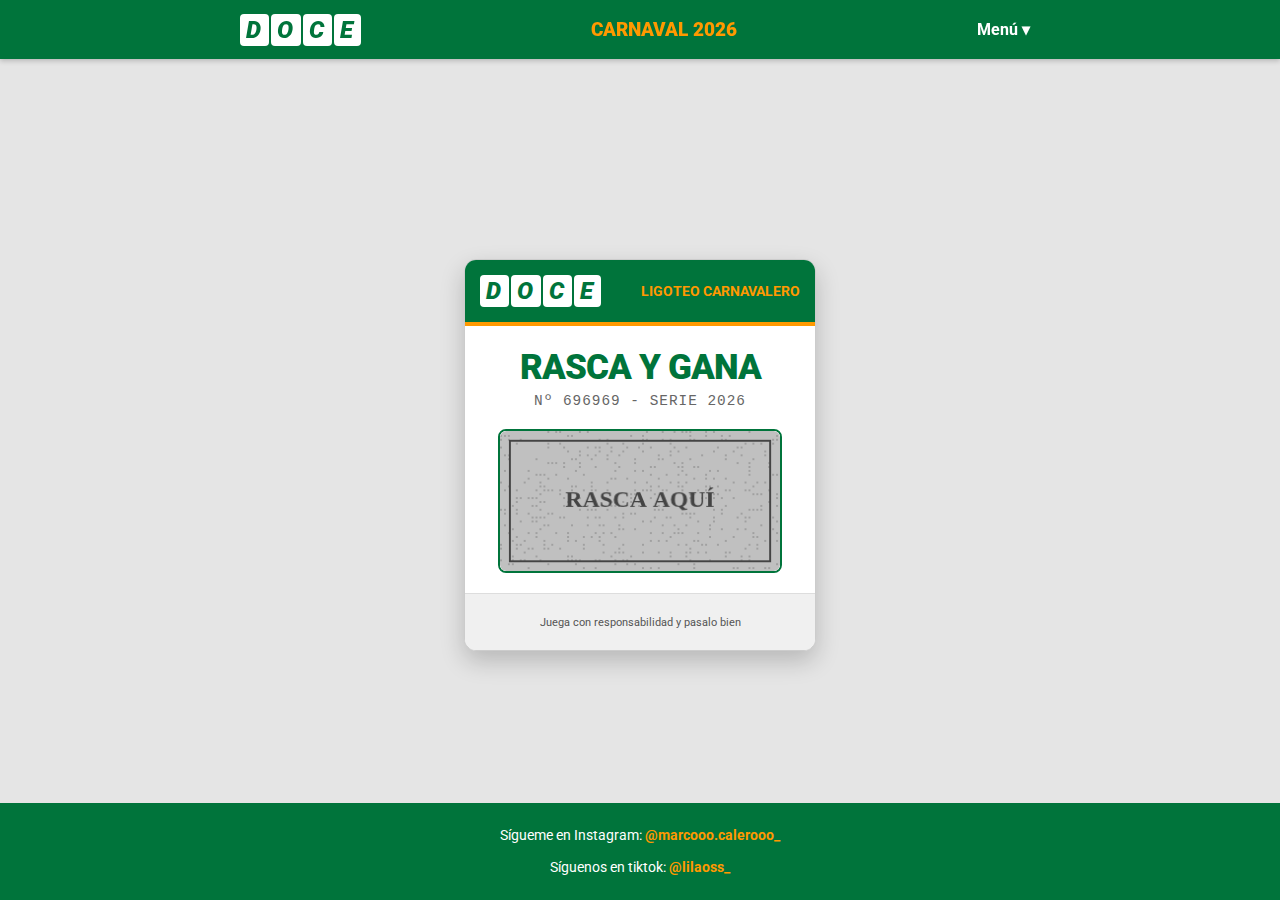
<file: index.html>
<!DOCTYPE html>
<html lang="es">

<head>
    <meta charset="UTF-8">
    <meta name="viewport" content="width=device-width, initial-scale=1.0">
    <title>Sorteo de Carnaval</title>
    <link rel="stylesheet" href="style.css">
    <link href="https://fonts.googleapis.com/css2?family=Roboto:wght@400;700;900&display=swap" rel="stylesheet">
</head>

<body>
    <header class="main-header">
        <div class="header-content">
            <div class="logo-once">
                <span>D</span><span>O</span><span>C</span><span>E</span>
            </div>
            <div class="brand">Carnaval 2026</div>
            <nav>
                <ul class="menu">
                    <li class="dropdown">
                        <a href="#">Menú ▾</a>
                        <ul class="dropdown-content">
                            <li><a href="#">Inicio</a></li>
                            <li><a href="#">Premios</a></li>
                            <li><a href="#">Reglas</a></li>
                            <li><a href="#">Contacto</a></li>
                        </ul>
                    </li>
                </ul>
            </nav>
        </div>
    </header>
    <div class="ticket-container">
        <div class="logo-bar">
            <!-- Simulated ONCE logo style -->
            <div class="logo-once">
                <span>D</span><span>O</span><span>C</span><span>E</span>
            </div>
            <div class="slogan">Ligoteo carnavalero</div>
        </div>

        <div class="ticket-header">
            <h1>RASCA Y GANA</h1>
            <div class="ticket-number">Nº 696969 - SERIE 2026</div>
        </div>

        <div class="scratch-area" id="scratch-container">
            <div id="result-message" class="hidden-message">
                <!-- Result text will be injected here by JS -->
            </div>
            <canvas id="scratch-canvas"></canvas>
            <div class="scratch-instruction">PREMIO AL INSTANTE</div>
        </div>

        <div class="ticket-footer">
            <p>Juega con responsabilidad y pasalo bien</p>
        </div>
    </div>

    <footer class="main-footer">
        <p>Sígueme en Instagram: <a
                href="https://www.instagram.com/marcooo.calerooo_?igsh=ZXNkczNhNmYxM2ty&utm_source=qr"
                target="_blank">@marcooo.calerooo_</a>
        </p>
        <p>Síguenos en tiktok: <a href="https://www.tiktok.com/@lilaoss_?_r=1&_t=ZN-93oPbCXiLqw"
                target="_blank">@lilaoss_</a>
        </p>
    </footer>

    <script src="script.js"></script>
</body>

</html>
</file>
<file: style.css>
:root {
    --once-green: #00743b;
    --once-yellow: #ff9900;
    --white: #ffffff;
    --black: #000000;
    --gray: #f0f0f0;
}

body {
    margin: 0;
    padding: 0;
    background-color: #e5e5e5;
    font-family: 'Roboto', sans-serif;
    display: flex;
    justify-content: center;
    align-items: center;
    min-height: 100vh;
}

.ticket-container {
    background-color: var(--white);
    width: 90%;
    max-width: 350px;
    border-radius: 12px;
    box-shadow: 0 10px 25px rgba(0,0,0,0.2);
    overflow: hidden;
    position: relative;
    border: 1px solid #ccc;
}

.logo-bar {
    background-color: var(--once-green);
    color: var(--once-yellow);
    padding: 15px;
    display: flex;
    justify-content: space-between;
    align-items: center;
    border-bottom: 4px solid var(--once-yellow);
}

.logo-once {
    font-weight: 900;
    font-size: 1.5rem;
    letter-spacing: 2px;
    display: flex;
    gap: 2px;
}

.logo-once span {
    background: var(--white);
    color: var(--once-green);
    padding: 2px 6px;
    border-radius: 4px;
    font-style: italic;
}

.slogan {
    font-size: 0.9rem;
    font-weight: bold;
    text-transform: uppercase;
}

.ticket-header {
    text-align: center;
    padding: 20px 10px 10px;
    background-color: var(--white);
}

.ticket-header h1 {
    margin: 0;
    color: var(--once-green);
    font-size: 2.2rem;
    font-weight: 900;
    text-transform: uppercase;
    letter-spacing: -1px;
}

.ticket-number {
    font-size: 0.9rem;
    color: #666;
    margin-top: 5px;
    font-family: 'Courier New', monospace;
    letter-spacing: 1px;
}

.scratch-area {
    position: relative;
    width: 280px;
    height: 140px;
    margin: 10px auto 20px;
    border: 2px solid var(--once-green);
    border-radius: 8px;
    background-color: #eee;
    overflow: hidden;
    cursor: auto;
    /* Custom coin cursor */
    cursor: url('data:image/svg+xml;utf8,<svg xmlns="http://www.w3.org/2000/svg" width="32" height="32" viewBox="0 0 24 24" fill="%23ffd700" stroke="%23b8860b" stroke-width="2"><circle cx="12" cy="12" r="10"/></svg>') 16 16, auto;
    user-select: none;
}

.hidden-message {
    position: absolute;
    top: 0;
    left: 0;
    width: 100%;
    height: 100%;
    display: flex;
    flex-direction: column;
    justify-content: center;
    align-items: center;
    background-color: var(--white);
    font-family: 'Roboto', sans-serif;
    font-weight: 900;
    text-align: center;
    z-index: 1;
}

.hidden-message span:first-child {
    font-size: 1.8rem;
    display: block;
    margin-bottom: 5px;
}

.hidden-message span:last-child {
    font-size: 1.2rem;
}

canvas {
    position: absolute;
    top: 0;
    left: 0;
    z-index: 2;
    width: 100%;
    height: 100%;
    border-radius: 6px; /* slightly smaller than container to look like a coating */
}

.scratch-instruction {
    position: absolute;
    bottom: -25px;
    left: 0;
    width: 100%;
    text-align: center;
    font-size: 0.75rem;
    color: #888;
    font-weight: bold;
    pointer-events: none;
}

.ticket-footer {
    background-color: var(--gray);
    padding: 10px;
    text-align: center;
    font-size: 0.7rem;
    color: #555;
    border-top: 1px solid #ddd;
}

.barcode {
    font-family: 'Libre Barcode 39 Text', cursive; /* Fallback to cursive if not loaded, mainly decorative */
    font-size: 1.5rem;
    letter-spacing: 2px;
    margin-top: 5px;
    transform: scaleY(0.6);
    opacity: 0.6;
}

/* Animations */
@keyframes pop {
    0% { transform: scale(0.5); opacity: 0; }
    80% { transform: scale(1.1); opacity: 1; }
    100% { transform: scale(1); }
}

.win-animate {
    animation: pop 0.6s cubic-bezier(0.175, 0.885, 0.32, 1.275) forwards;
}

.confetti {
    position: fixed;
    width: 12px;
    height: 12px;
    background-color: var(--once-yellow);
    animation: fall linear forwards;
    z-index: 999;
}

@keyframes fall {
    to { transform: translateY(100vh) rotate(720deg); }
}

/* Main Header & Footer Styles */
.main-header {
    position: fixed;
    top: 0;
    left: 0;
    width: 100%;
    background-color: var(--once-green);
    color: var(--white);
    padding: 10px 0;
    box-shadow: 0 2px 5px rgba(0,0,0,0.2);
    z-index: 1000;
}

.header-content {
    width: 90%;
    max-width: 800px;
    margin: 0 auto;
    display: flex;
    justify-content: space-between;
    align-items: center;
}

.brand {
    font-weight: 900;
    font-size: 1.2rem;
    color: var(--once-yellow);
    text-transform: uppercase;
}

.menu {
    list-style: none;
    margin: 0;
    padding: 0;
}

.dropdown {
    position: relative;
    display: inline-block;
}

.dropdown > a {
    color: var(--white);
    text-decoration: none;
    font-weight: bold;
    padding: 10px;
    display: block;
}

.dropdown-content {
    display: none;
    position: absolute;
    right: 0;
    background-color: var(--white);
    min-width: 160px;
    box-shadow: 0 8px 16px rgba(0,0,0,0.2);
    z-index: 1000;
    border-radius: 4px;
    overflow: hidden;
}

.dropdown-content li {
    list-style: none;
}

.dropdown-content a {
    color: var(--black);
    padding: 12px 16px;
    text-decoration: none;
    display: block;
    font-weight: normal;
}

.dropdown-content a:hover {
    background-color: var(--gray);
    color: var(--once-green);
}

.dropdown:hover .dropdown-content {
    display: block;
}

.main-footer {
    position: fixed;
    bottom: 0;
    left: 0;
    width: 100%;
    background-color: var(--once-green);
    color: var(--white);
    text-align: center;
    padding: 10px 0;
    font-size: 0.9rem;
    z-index: 1000;
}

.main-footer a {
    color: var(--once-yellow);
    text-decoration: none;
    font-weight: bold;
}

.main-footer a:hover {
    text-decoration: underline;
}

/* Adjust body/ticket container to specific spacing for fixed header/footer */
body {
    padding-top: 60px;
    padding-bottom: 50px;
    box-sizing: border-box;
}
</file>
